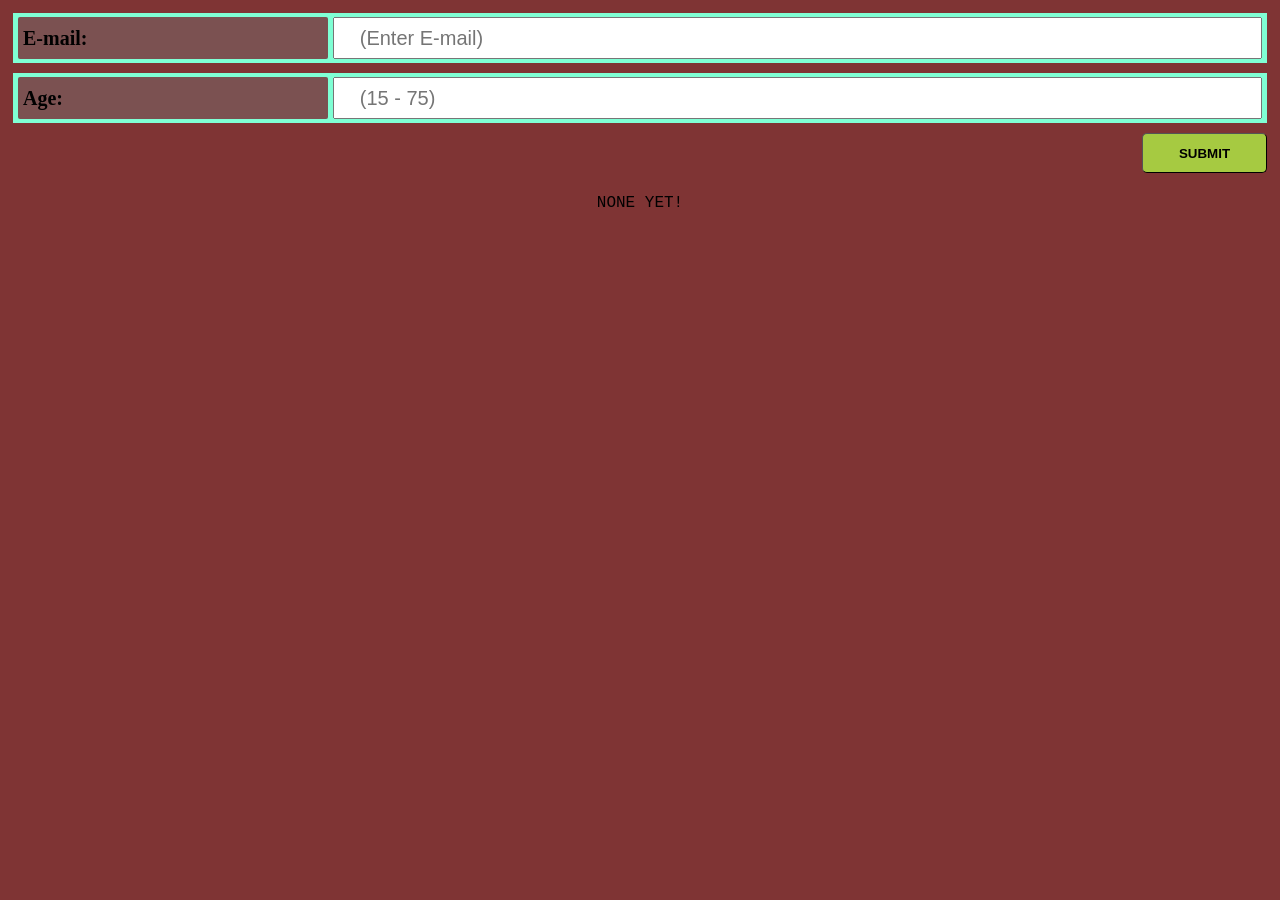
<file: src/main/resources/static/form.html>
<!DOCTYPE html>
<html lang="en">

<head>
  <meta charset="utf-8">
  <meta name="viewport" content="width=device-width, initial-scale=1.0">
  <title>Simple Form Page</title>
  <style>
    body {
      background-color: hsl(0, 42%, 35%);
      display: flex;
      flex-direction: column;
    }

    body>div {
      display: flex;
      flex-direction: row;
      justify-content: space-between;
      align-items: center;
      height: 50px;
      background-color: aquamarine;
      margin: 5px;
    }

    * {
      box-sizing: border-box;
    }

    .input_label {
      background-color: hsl(0, 21%, 40%);
      font-family: "Arial Black";
      font-size: 20px;
      display: flex;
      flex-direction: row;
      justify-content: flex-start;
      align-items: center;
      margin-left: 5px;
      padding: 5px;
      border-radius: 2px;
      width: 25%;
      height: 85%;
    }

    .input_field {
      font-size: 20px;
      margin-left: 5px;
      margin-right: 5px;
      padding-left: 2%;
      padding-right: 2%;
      width: 75%;
      height: 85%;
    }

    #form_response {
      text-align: center;
      font-family: 'Courier New', Courier, monospace;
    }

    #submit_button {
      width: 125px;
      height: 40px;
      border-width: 1px;
      border-radius: 5px;
      background-color: rgb(166, 202, 65);
      align-self: flex-end;
      margin: 5px;
    }
  </style>
</head>

<body>
  <div>
    <label id="email_label" class="input_label" for="email_input"><b>E-mail: </b></label>
    <input type="email" id="email_input" class="input_field" placeholder="(Enter E-mail) ">
  </div>
  <div>
    <label id="age_label" class="input_label" for="age_input"><b>Age: </b></label>
    <input type="number" id="age_input" min="15" max="75" step="1" class="input_field" placeholder="(15 - 75) ">
  </div>
  <button id="submit_button" class=""><b>SUBMIT</b></button>
  <p id="form_response">NONE YET!</p>
  <script>
    document.getElementById("submit_button").addEventListener("click", async () => {
      const email = document.getElementById("email_input").value;
      const age = document.getElementById("age_input").value;
      try {
        const res = await fetch("/api/find", {
          method: "POST",
          headers: {
            "Content-Type": "application/json"
          },
          body: JSON.stringify({email})
        });
        console.log(JSON.stringify({email}));
        const obj = await res.json();
        document.getElementById("form_response").innerHTML = `${email}, age ${age}, got ${obj.last_name}, ${obj["first_name"]}`;
      }
      catch (error) { document.getElementById("form_response").innerHTML = `${error} : No Response!`; }
    });
  </script>
</body>

</html>
</file>
